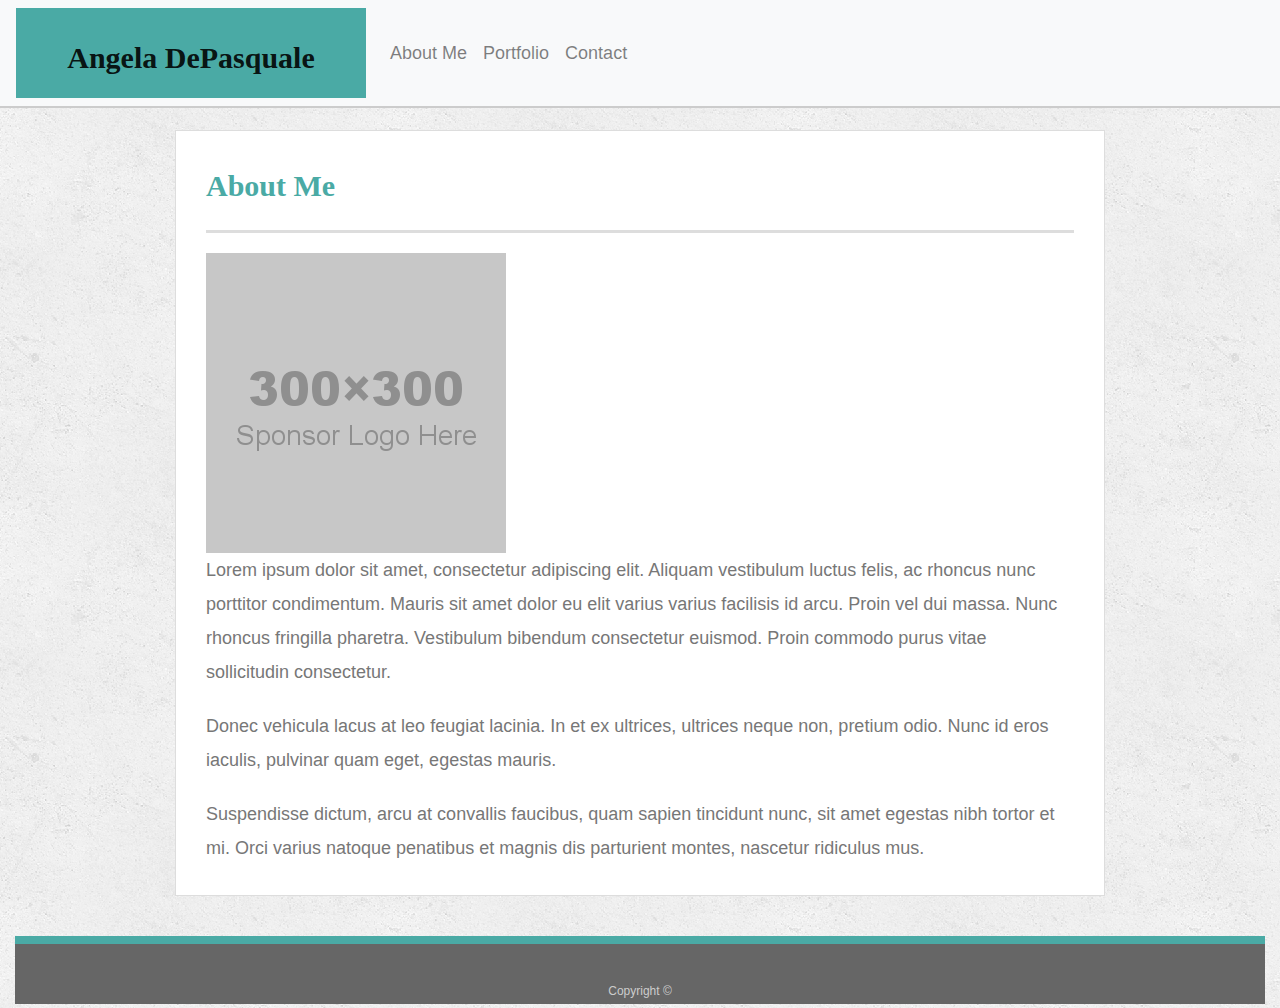
<file: basic-portfolio-remade/index.html>
<!DOCTYPE html>
<html lang="en">
<head>
    <meta charset="UTF-8">
    <meta name="viewport" content="width=device-width, initial-scale=1.0">
    <meta http-equiv="X-UA-Compatible" content="ie=edge">
    <link rel="stylesheet" href="https://stackpath.bootstrapcdn.com/bootstrap/4.3.1/css/bootstrap.min.css" integrity="sha384-ggOyR0iXCbMQv3Xipma34MD+dH/1fQ784/j6cY/iJTQUOhcWr7x9JvoRxT2MZw1T" crossorigin="anonymous">
    <title>CSS stylsheet with relative paths</title>
    <link rel="stylesheet" type="text/css" href="style.css">

    <title>About Me</title>
</head>
<body>
<header>
       

    <nav class="navbar navbar-expand-sm bg-light navbar-light">
      <!-- Brand/logo -->
      <a class="navbar-brand" href="#">Angela DePasquale</a>
      
      <!-- Links -->
      <ul class="navbar-nav">
        <li class="nav-item">
          <a class="nav-link" href="index.html">About Me</a>
        </li>
        <li class="nav-item">
          <a class="nav-link" href="portfolio.html">Portfolio</a>
        </li>
        <li class="nav-item">
          <a class="nav-link" href="contact.html">Contact</a>
        </li>
      </ul>
    </nav>
  </header>
    
    <div class="container-fluid">
    
    <div id="main-container" class="container">
      <section class="main-section">
        <h1>About Me</h1>
  
        <img src="images/300x300.png" class="auth-image" alt="Angela DePasquale" >
  
        <p>Lorem ipsum dolor sit amet, consectetur adipiscing elit. Aliquam vestibulum luctus felis, ac rhoncus nunc porttitor condimentum. Mauris sit amet dolor eu elit varius varius facilisis id arcu. Proin vel dui massa. Nunc rhoncus fringilla pharetra. Vestibulum bibendum consectetur euismod. Proin commodo purus vitae sollicitudin consectetur.</p>
  
        <p>Donec vehicula lacus at leo feugiat lacinia. In et ex ultrices, ultrices neque non, pretium odio. Nunc id eros iaculis, pulvinar quam eget, egestas mauris.</p>
  
        <p>Suspendisse dictum, arcu at convallis faucibus, quam sapien tincidunt nunc, sit amet egestas nibh tortor et mi. Orci varius natoque penatibus et magnis dis parturient montes, nascetur ridiculus mus.</p>
  
      </section>
  
    </div>
  
    <footer>
      <div class="container">
        Copyright &copy; 
      </div>


    </footer>
  </body>
  
  </html>
</file>
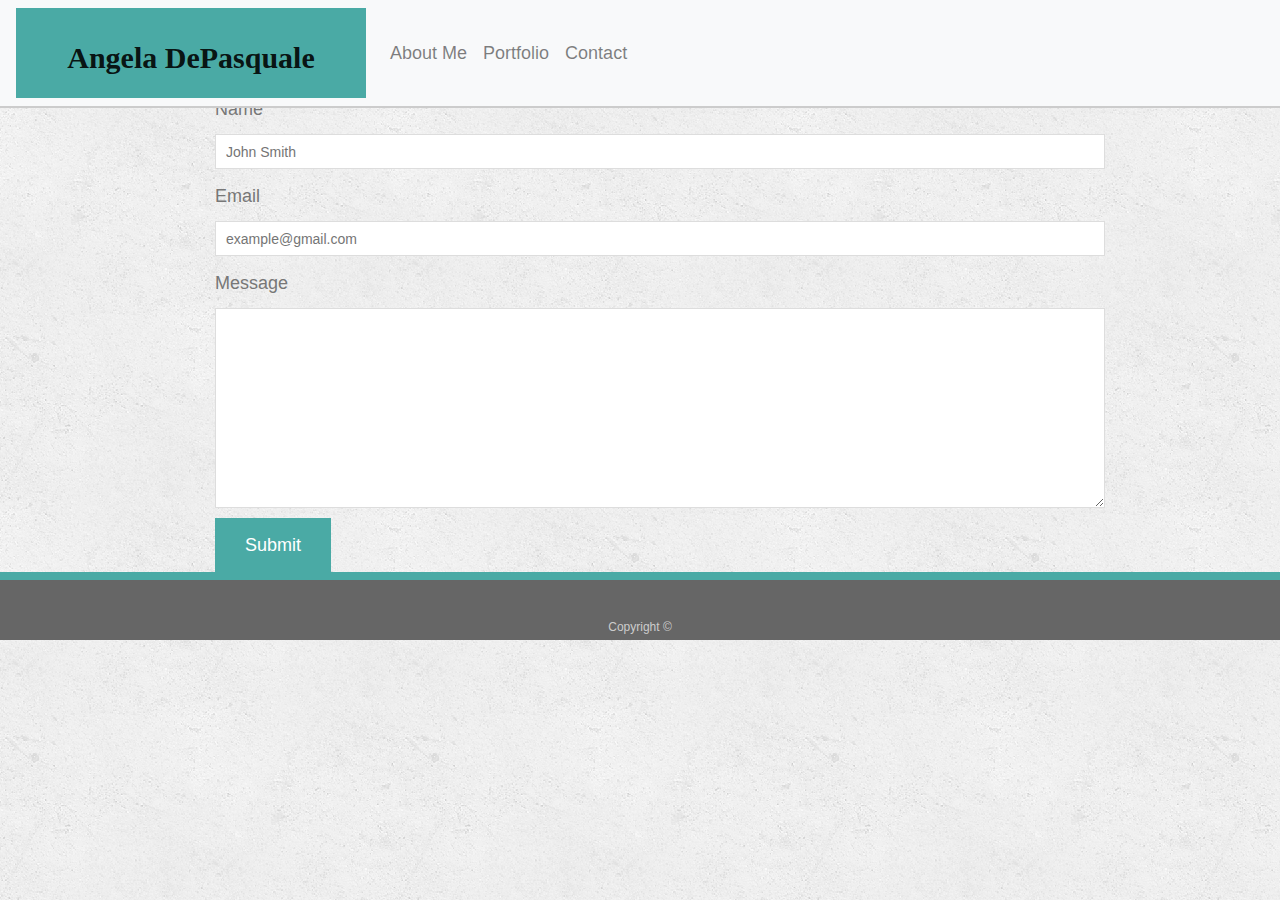
<file: basic-portfolio-remade/contact.html>
<!DOCTYPE html>
<html lang="en">
<head>
    <meta charset="UTF-8">
    <meta name="viewport" content="width=device-width, initial-scale=1.0">
    <meta http-equiv="X-UA-Compatible" content="ie=edge">

    <link rel="stylesheet" href="https://stackpath.bootstrapcdn.com/bootstrap/4.3.1/css/bootstrap.min.css" integrity="sha384-ggOyR0iXCbMQv3Xipma34MD+dH/1fQ784/j6cY/iJTQUOhcWr7x9JvoRxT2MZw1T" crossorigin="anonymous">
    <title>CSS stylsheet with relative paths</title>

<!--bootstrap-->
<link rel="stylesheet" href="https://stackpath.bootstrapcdn.com/bootstrap/4.3.1/css/bootstrap.min.css" integrity="sha384-ggOyR0iXCbMQv3Xipma34MD+dH/1fQ784/j6cY/iJTQUOhcWr7x9JvoRxT2MZw1T" crossorigin="anonymous">
<!--link to stylesheet-->
   <title>CSS stylsheet with relative paths</title>
   <link rel="stylesheet" type="text/css" href="style2.css">


    <title>Contact</title>
</head>
<body>
   

     <!--this is the nav bar-->
  <header>
       <nav class="navbar navbar-expand-sm bg-light navbar-light">
        <!-- Brand/logo -->
        <a class="navbar-brand" href="#">Angela DePasquale</a>
        
        <!-- Links -->
        <ul class="navbar-nav">
          <li class="nav-item">
            <a class="nav-link" href="index.html">About Me</a>
          </li>
          <li class="nav-item">
            <a class="nav-link" href="portfolio.html">Portfolio</a>
          </li>
          <li class="nav-item">
            <a class="nav-link" href="contact.html">Contact</a>
          </li>
        </ul>
      </nav>
  </header>

<!--this is the form-->


<div id="main-container" class="container">
  <section class="main-section">
    <h1>Contact</h1>

    <form id="contact-form">
      <ul style="list-style-type:none;">
        <li>
          <label for="name">Name</label>
          <input type="text" id="name" name="name" placeholder="John Smith" required="required">
        </li>
        <li>
          <label for="email">Email</label>
          <input type="email" id="email" name="email" placeholder="example@gmail.com" required="required">
        </li>
        <li>
          <label for="message">Message</label>
          <textarea id="message" name="message" required="required"></textarea>
        </li>
      </ul>
      <input type="submit">
    </form>

  </section>

</div>


  <footer>
    <div class="container">
      Copyright &copy; 
    </div>


  </footer>

</body>
</html>
</file>
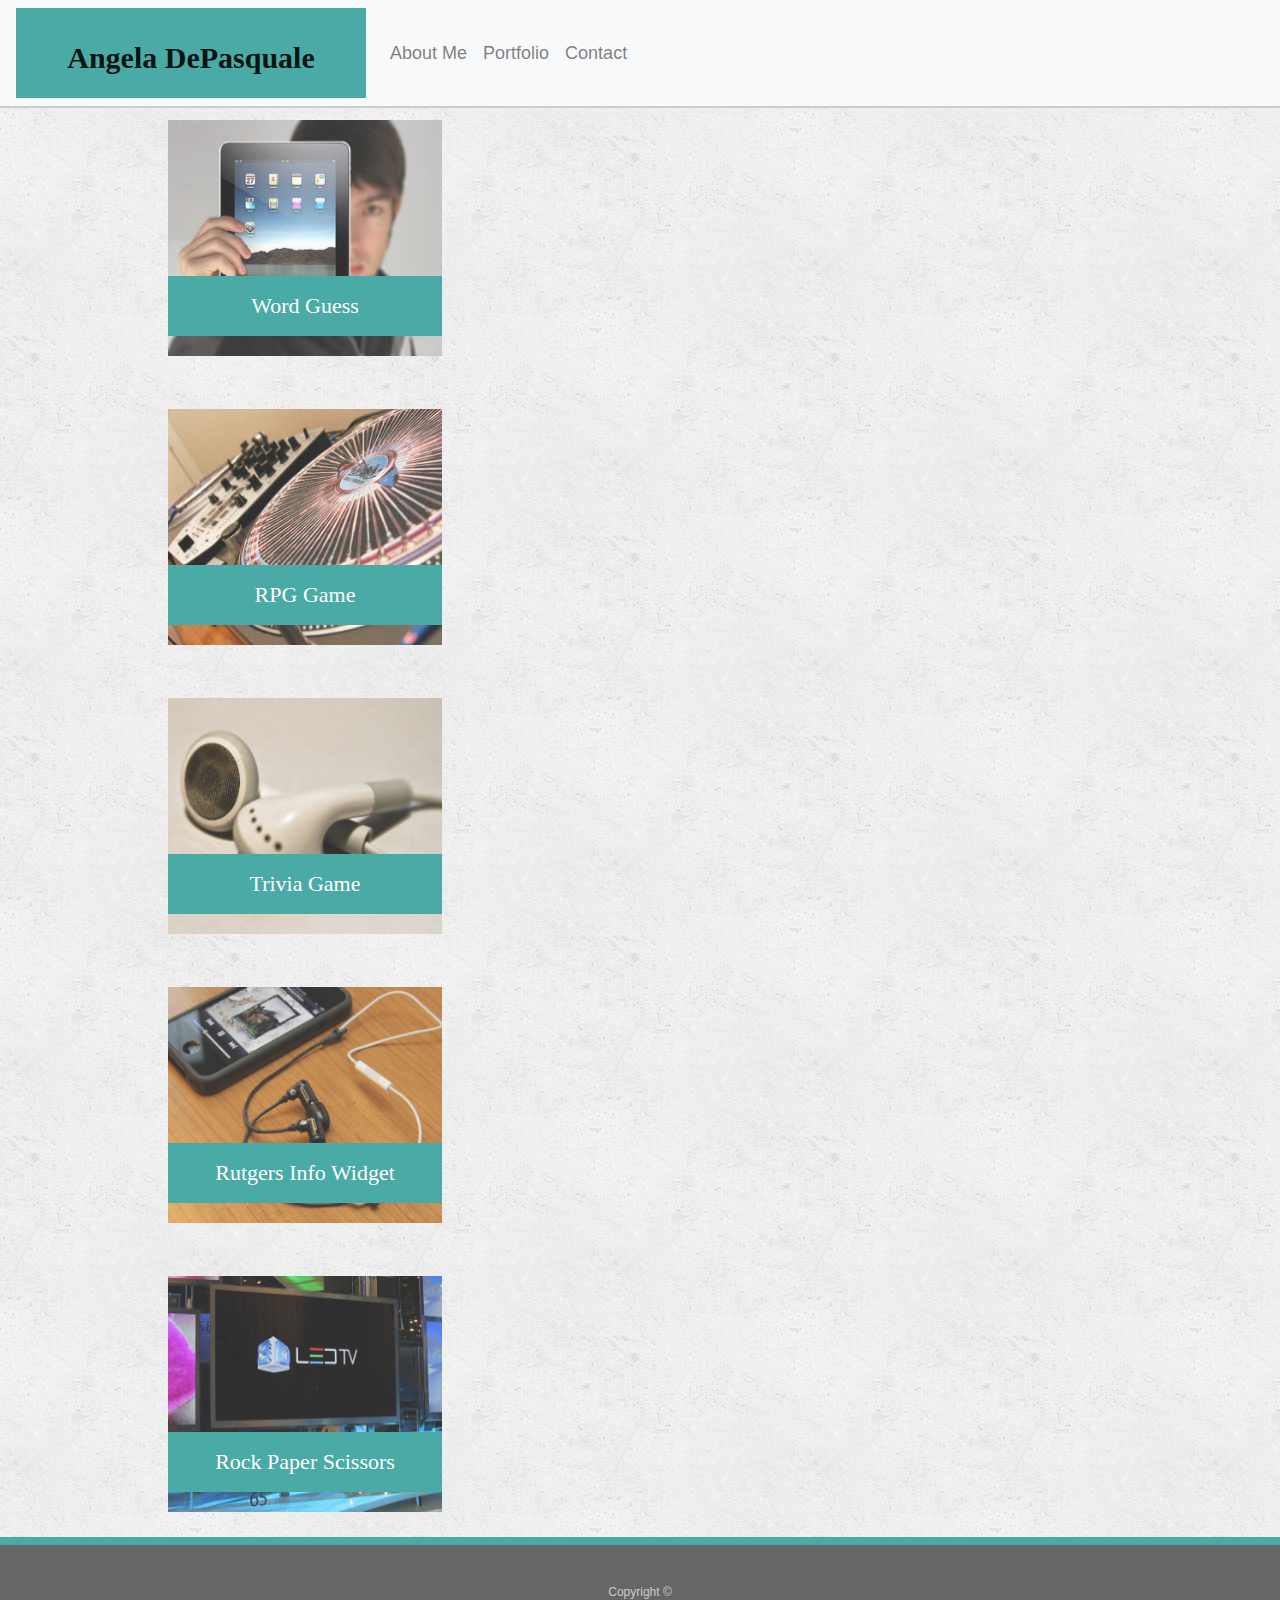
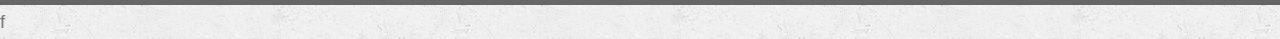
<file: basic-portfolio-remade/portfolio.html>
<!DOCTYPE html>
<html lang="en">
<head>
    <meta charset="UTF-8">
    <meta name="viewport" content="width=device-width, initial-scale=1.0">
    <meta http-equiv="X-UA-Compatible" content="ie=edge">
<!--bootstrap-->
    <link rel="stylesheet" href="https://stackpath.bootstrapcdn.com/bootstrap/4.3.1/css/bootstrap.min.css" integrity="sha384-ggOyR0iXCbMQv3Xipma34MD+dH/1fQ784/j6cY/iJTQUOhcWr7x9JvoRxT2MZw1T" crossorigin="anonymous">
 <!--link to stylesheet-->
    <title>CSS stylsheet with relative paths</title>
    <link rel="stylesheet" type="text/css" href="style1.css">


    <title>Portfolio</title>


<body>

  <header>
       

    <nav class="navbar navbar-expand-sm bg-light navbar-light">
      <!-- Brand/logo -->
      <a class="navbar-brand" href="#">Angela DePasquale</a>
      
      <!-- Links -->
      <ul class="navbar-nav">
        <li class="nav-item">
          <a class="nav-link" href="index.html">About Me</a>
        </li>
        <li class="nav-item">
          <a class="nav-link" href="portfolio.html">Portfolio</a>
        </li>
        <li class="nav-item">
          <a class="nav-link" href="contact.html">Contact</a>
        </li>
      </ul>
    </nav>
</header>


<div class="container-fluid"></div>

<div id="main-container" class="container">
  <section class="main-section">
    <h1>Portfolio</h1>

    <!--photo grid-->
    <div class="row">
      <div class="column">

        <div class="work">
        <div class="img-fluid"> <img src="images/week 1_homework-solution_Master_assets_images_technics-q-c-640-480-1.jpg" 
        class="img-responsive"  alt="Word Guess" width="304" height="236">
        <h3>Word Guess</h3>
  
      
    </div>

   
    <div class="work">
    <div class="img-fluid"> <img src="images/week 1_homework-solution_Master_assets_images_technics-q-c-640-480-2.jpg" 
      class="img-responsive" alt="RPG Game" width="304" height="236">
            <h3>RPG Game</h3>

    </div>
 
    
    <div class="work">
      <div class="img-fluid"> <img src="images/week 1_homework-solution_Master_assets_images_technics-q-c-640-480-5.jpg"
         class="img-responsive" alt="Trivia Game" width="304" height="236">
      <h3>Trivia Game</h3>
    </div>
   
    <div class="column">
    <div class="work">
      <div class="img-fluid"> <img src="images/week 1_homework-solution_Master_assets_images_technics-q-c-640-480-7.jpg" 
        class="img-responsive" alt="Rutgers Info Widget" width="304" height="236">
   <h3>Rutgers Info Widget</h3>
    </div> 



    <div class="work">
      <div class="img-fluid"> <img src="images/week 1_homework-solution_Master_assets_images_technics-q-c-640-480-9.jpg"  
        class="img-responsive" alt="Rock Paper Scissors" width="304" height="236">

    <h3>Rock Paper Scissors</h3>
    </div>
    </div>
  </section>

</div>           






<footer>
  <div class="container">
    Copyright &copy; 
  </div>

</footer>f
    
</body>
</html>
</file>
<file: basic-portfolio-remade/style.css>
/*this is the index page about me*/
body {
  font-family: Arial, "Helvetica Neue", Helvetica, sans-serif;
  font-size: 18px;
  line-height: 34px;
  color: #777777;
  background: url("images/week\ 1_homework-solution_Master_assets_images_concrete_seamless.png");
}

* {
  box-sizing: border-box;
}

/* general*/

.container {
  width: 100%;
  max-width: 960px;
  margin: 0 auto;
  clear: both;
}

h1,
h2,
h3,
p {
  margin-bottom: 20px;
}

p:last-child {
  margin-bottom: 0;
}

h1,
h2,
h3 {
  font-family: Georgia, Times, "Times New Roman", serif;
  font-weight: 700;
  color: #4aaaa5;
}

h1 {
  padding-bottom: 20px;
  font-size: 30px;
  line-height: 49px;
  border-bottom: 3px solid #dddddd;
}

h2,
h3 {
  font-size: 22px;
}

/* header */


.navbar {
  position: fixed;
  z-index: 99;
  width: 100%;
  margin: 0 0 30px;
  overflow: auto;
  color: #ffffff;
  background: #ffffff;
  border-bottom: 2px solid #cccccc;
}

.navbar-brand {
  width: 350px;
  height: 90px;
  font-family: Georgia, Times, "Times New Roman", serif;
  font-size: 30px;
  font-weight: 700;
  line-height: 90px;
  color: #ffffff;
  text-align: center;
  text-decoration: none;
  background: #4aaaa5;
 
}

nav {
  width: 100%;
  margin-top: 25px;
}

.navbar-item {
  display: inline-block;
  padding-left: 15px;
  margin-left: 15px;
  line-height: 18px;
  color: #999;
  text-decoration: none;
  border-left: 1px solid #efefef;
 
}

nav a:first-child {
  border-left: 0 none;
}

/* footer */

footer {
  padding: 30px 0;
  clear: both;
  font-size: 12px;
  color: #ffffff;
  color: #cccccc;
  text-align: center;
  background: #666666;
  border-top: 8px solid #4aaaa5;
  height: 50px;
}

h3, h2 {
  padding-bottom: 20px;
  margin-bottom: 15px;
  line-height: 22px;
  border-bottom: 2px solid #eeeeee;
}


/* main */

#main-container {
  padding-top: 130px;
  min-height: calc(100vh - 70px);
}

.main-section {
  float: left;
  width: 100%;
  max-width: 960px;
  padding: 30px;
  margin: 0 0 40px;
  background: #ffffff;
  border: 1px solid #dddddd;
}


/*Media query*/


@media screen and (min-width: 600px) {
 body {
    font-size: 18px;
  }
}

@media screen and (max-width: 600px) {
  body {
    font-size: 12px;
  }
}
</file>
<file: basic-portfolio-remade/style2.css>
/*This is the Contact Page*/
body {
    font-family: Arial, "Helvetica Neue", Helvetica, sans-serif;
    font-size: 18px;
    line-height: 34px;
    color: #777777;
    background: url("images/week\ 1_homework-solution_Master_assets_images_concrete_seamless.png");
  }
  
  * {
    box-sizing: border-box;
  }
  
  /* general*/
  
  .container {
    width: 100%;
    max-width: 960px;
    margin: 0 auto;
    clear: both;

  }
  
  h1,
  h2,
  h3,
  p {
    margin-bottom: 20px;
  }
  
  p:last-child {
    margin-bottom: 0;
  }
  
  h1,
  h2,
  h3 {
    font-family: Georgia, Times, "Times New Roman", serif;
    font-weight: 700;
    color: #4aaaa5;
  }
  
  h1 {
    padding-bottom: 20px;
    font-size: 30px;
    line-height: 49px;
    border-bottom: 3px solid #dddddd;
  }
  
  h2,
  h3 {
    font-size: 22px;
  }
  
  /* header */
  
  
  .navbar {
    position: fixed;
    z-index: 99;
    width: 100%;
    margin: 0 0 30px;
    overflow: auto;
    color: #ffffff;
    background: #ffffff;
    border-bottom: 2px solid #cccccc;
  }
  
  .navbar-brand {
    width: 350px;
    height: 90px;
    font-family: Georgia, Times, "Times New Roman", serif;
    font-size: 30px;
    font-weight: 700;
    line-height: 90px;
    color: #ffffff;
    text-align: center;
    text-decoration: none;
    background: #4aaaa5;
   
  }
  
  nav {
    width: 100%;
    margin-top: 25px;
  }
  
  .navbar-item {
    display: inline-block;
    padding-left: 15px;
    margin-left: 15px;
    line-height: 18px;
    color: #999;
    text-decoration: none;
    border-left: 1px solid #efefef;
   
  }
  
  nav a:first-child {
    border-left: 0 none;
  }
  
  
  /* footer */
  
  footer {
    padding: 30px 0;
    clear: both;
    font-size: 12px;
    color: #ffffff;
    color: #cccccc;
    text-align: center;
    background: #666666;
    border-top: 8px solid #4aaaa5;
    height: 50px;
    
  }
  
  h3, h2 {
    padding-bottom: 20px;
    margin-bottom: 15px;
    line-height: 22px;
    border-bottom: 2px solid #eeeeee;
  }

  /* contact page */
 

#contact-form ul {
    margin-bottom: 10px;
   
  }
  
  #contact-form li {
    margin-bottom:10px;
   
    
  }
  
  label,
  input[type=text],
  input[type=email],
  textarea {
    display: block;
    width: 100%;
  }
  
  input[type=text],
  input[type=email],
  textarea {
    height: 35px;
    padding: 0 10px;
    font-size: 14px;
    border: 1px solid #dddddd;
  }
  
  textarea {
    height: 200px;
  }
  
  input[type=submit] {
    padding: 10px 30px;
    font-size: 18px;
    color: #ffffff;
    cursor: pointer;
    background: #4aaaa5;
    border: 0 none;
    margin-left: 40px;
  }
</file>
<file: basic-portfolio-remade/style1.css>
/*This is the portfolio*/

body {
    font-family: Arial, "Helvetica Neue", Helvetica, sans-serif;
    font-size: 18px;
    line-height: 34px;
    color: #777777;
    background: url("images/week\ 1_homework-solution_Master_assets_images_concrete_seamless.png");
  }
  
  * {
    box-sizing: border-box;
  }
  
  /* general*/
  
  .container {
    width: 100%;
    max-width: 960px;
    margin: 0 auto;
    clear: both;
  }
  
  h1,
  h2,
  h3,
  p {
    margin-bottom: 20px;
  }
  
  p:last-child {
    margin-bottom: 0;
  }
  
  h1,
  h2,
  h3 {
    font-family: Georgia, Times, "Times New Roman", serif;
    font-weight: 700;
    color: #4aaaa5;
  }
  
  h1 {
    padding-bottom: 20px;
    font-size: 30px;
    line-height: 49px;
    border-bottom: 3px solid #dddddd;
  }
  
  h2,
  h3 {
    font-size: 22px;
  }
  
  /* header */
  
  
  .navbar {
    position: fixed;
    z-index: 99;
    width: 100%;
    margin: 0 0 30px;
    overflow: auto;
    color: #ffffff;
    background: #ffffff;
    border-bottom: 2px solid #cccccc;
  }
  
  .navbar-brand {
    width: 350px;
    height: 90px;
    font-family: Georgia, Times, "Times New Roman", serif;
    font-size: 30px;
    font-weight: 700;
    line-height: 90px;
    color: #ffffff;
    text-align: center;
    text-decoration: none;
    background: #4aaaa5;
   
  }
  
  nav {
    width: 100%;
    margin-top: 25px;
  }
  
  .navbar-item {
    display: inline-block;
    padding-left: 15px;
    margin-left: 15px;
    line-height: 18px;
    color: #999;
    text-decoration: none;
    border-left: 1px solid #efefef;
   
  }
  
  nav a:first-child {
    border-left: 0 none;
  }
  
  /* footer */
  
  footer {
    padding: 30px 0;
    clear: both;
    font-size: 12px;
    color: #ffffff;
    color: #cccccc;
    text-align: center;
    background: #666666;
    border-top: 8px solid #4aaaa5;
    height: 50px;
  }
  
  h3, h2 {
    padding-bottom: 20px;
    margin-bottom: 15px;
    line-height: 22px;
    border-bottom: 2px solid #eeeeee;
  }
  /* portfolio page */

  .img-fluid {
    position: relative;
    float: left;
    width: 274px;
    margin: 20px 0 25px;
    overflow: auto;
    
  }
  
  .work:nth-child(even) {
    margin-right: 40px;
  }
  
  .work img {
    width: 100%;
    border: 0 none;
    opacity: 0.8;
  }
  
  .work h3 {
    position: absolute;
    bottom: 20px;
    width: 100%;
    padding: 15px;
    margin-bottom: 0;
    font-weight: 300;
    line-height: 30px;
    color: #ffffff;
    text-align: center;
    background: #4aaaa5;
    border-bottom: 0;
  }
  
  .auth-image {
    float: left;
    width: 200px;
    height: auto;
    margin-top: 10px;
    margin-right: 25px;
  }

  /* Responsive layout - makes the two columns stack on top of each other instead of next to each other */
  .column img {
    margin-top: 8px;
    vertical-align: middle;
    width: 100%;

  }
  .row {
    display: -ms-flexbox; /* IE10 */
    display: flex;
    -ms-flex-wrap: wrap; /* IE10 */
    flex-wrap: wrap;
    padding: 0 8px;
  }

 


@media screen and (max-width: 600px) {
  .column {
    -ms-flex: 100%;
    flex: 100%;
    max-width: 100%;
    
  }
}
</file>
